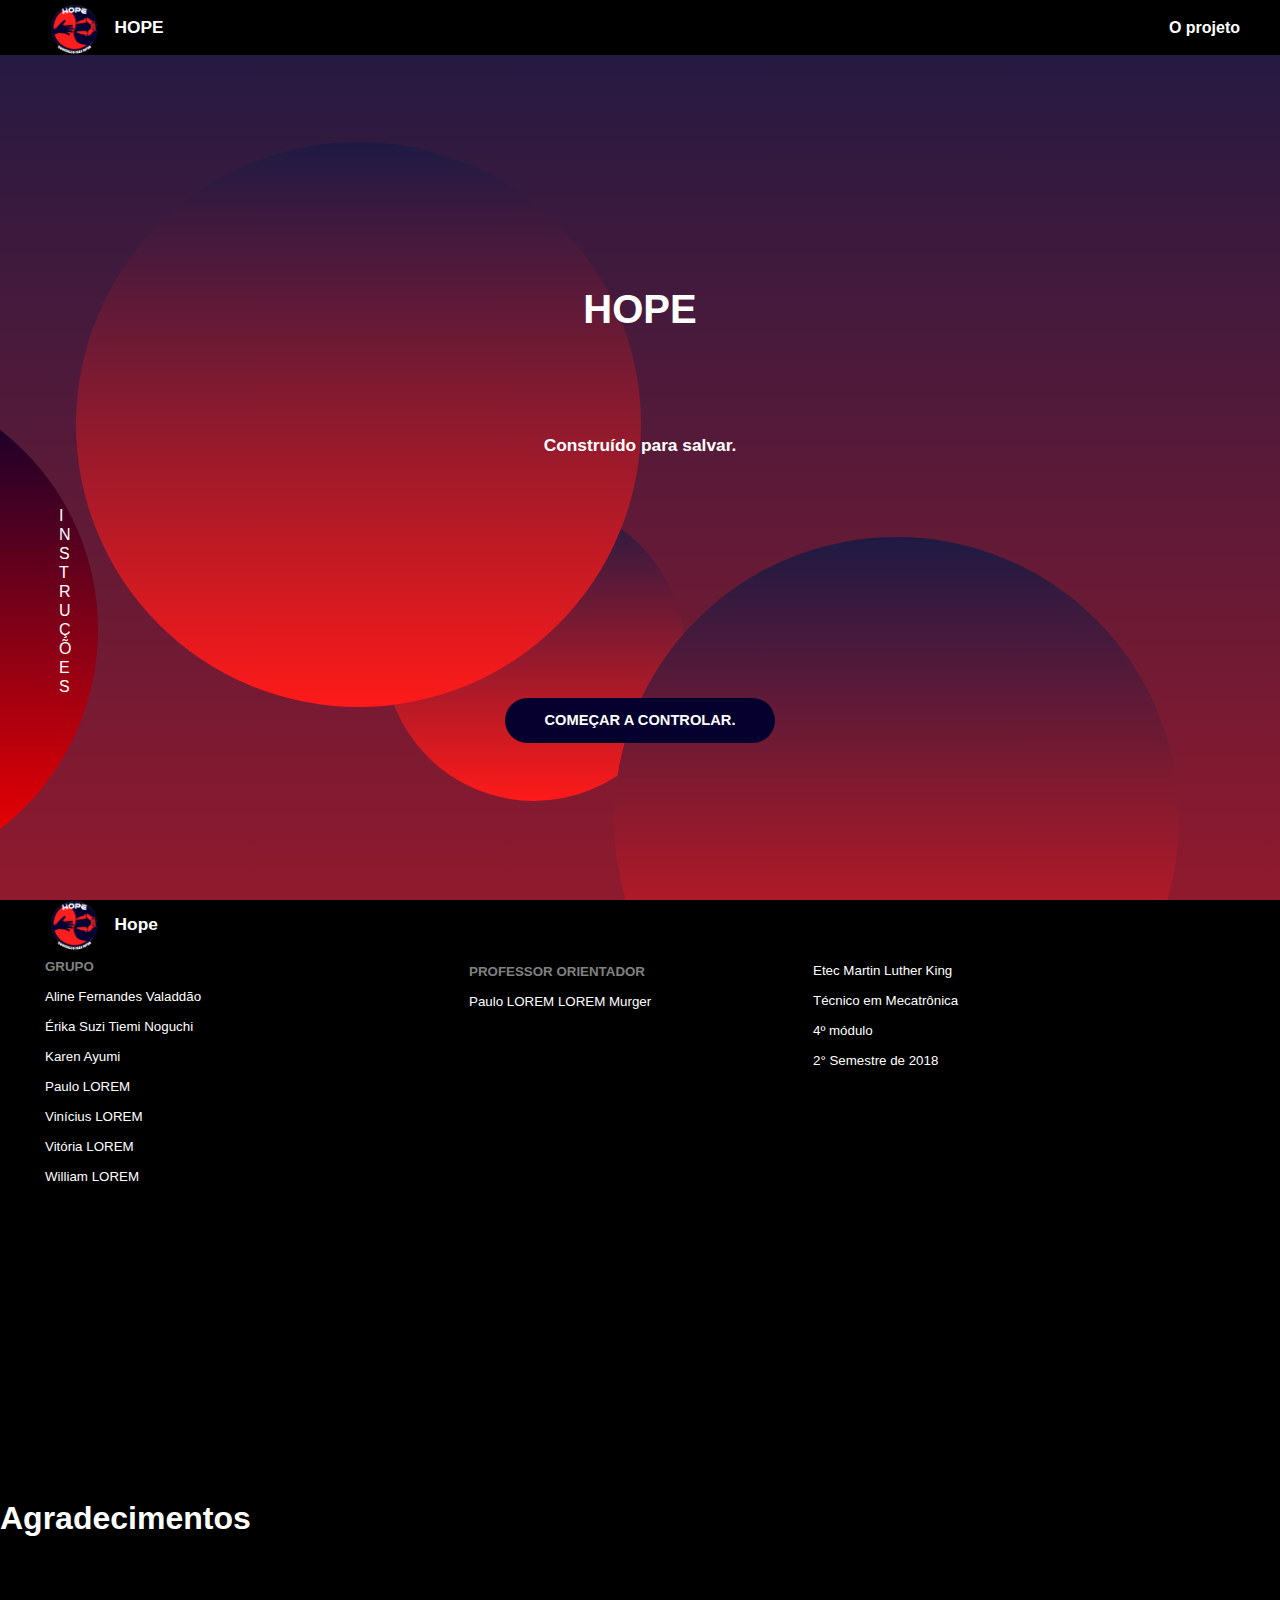
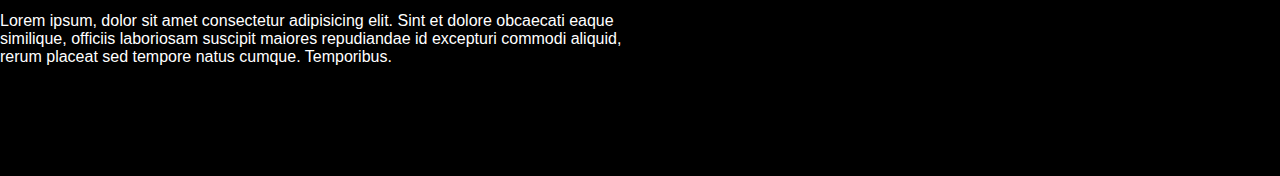
<file: TCC-/index.html>
<!DOCTYPE html>
<html lang="pt-br">

<head>
    <meta charset="UTF-8">
    <meta name="viewport" content="width=device-width, initial-scale=1.0">
    <meta http-equiv="X-UA-Compatible" content="ie=edge">
    <link rel="stylesheet" href="estilo.css">
    <link rel="stylesheet" href="750.css">
    <link rel="stylesheet" href="980.css">
    <link href="https://fonts.googleapis.com/css?family=Gothic+A1?
:" rel="stylesheet">
    
    <title>HOPE</title>
</head>

<body>
    <header>
        <div class="logotipo">
            <img  class="spotifylogo" src="img/logo-text-refeito.gif" alt="spotify">
            <h1>HOPE</h1></div>
            
            <nav>
                <a href="sobre.html">O projeto</a>
            </nav>
        </header>
        <div class="instrucoes">
            <p>I</p>
            <p>N</p>
            <p>S</p>
            <p>T</p>
            <p>R</p>
            <p>U</p>
            <p>Ç</p>
            <p>Õ</p>
            <p>E</p>
            <p>S</p>
            <div> <p>Lorem ipsum dolor sit amet, consectetur adipisicing elit. Enim modi facere molestiae! Aut eos delectus assumenda quis totam voluptatum possimus corporis, explicabo accusantium itaque rem illum. Magnam facere possimus suscipit.</p></div>
        </div>
        <div class="circulos2">
        <div class="circulos1"></div>
          <div class="circulos3"></div>
    
</div>
        <section class="titulo">
            <p>HOPE</p>
            <p>Construído para salvar. </p>
            <button class="botao">Começar a controlar.</button>
            
 
        </section>
    
        <div id="div">
                        <div class="logotipo">
                            <img  class="spotifylogo" src="img/logo-text-refeito.gif" alt="spotify">
                            <h1>Hope</h1></div></div>
                
        <footer>
                
                <div class="divfooter"
                <ul>
                <h2> GRUPO </h2></li>
                <li><a href="">Aline Fernandes Valaddão</a></li>
                <li><a href="">Érika Suzi Tiemi Noguchi </a></li>
                <li><a href="">Karen Ayumi</a></li>
                <li><a href="">Paulo LOREM</a></li>
                <li><a href="">Vinícius LOREM</a></li>
                <li><a href="">Vitória LOREM</a></li>
                <li><a href="">William LOREM</a></li>
                </ul>
            </div>
            
            <div class="divfooter">
               <ul >
                <h2> PROFESSOR ORIENTADOR</h2>
               <li> <a href="">Paulo LOREM LOREM Murger </a></li>
            </ul>
            </div>
            <div class="divfooter"
               <ul>
                <li><a href="">Etec Martin Luther King</a></li>
                <li><a href="">Técnico em Mecatrônica</a></li>
                <li><a href="">4º módulo</a></li> 
                <li><a href="">2° Semestre de 2018</a></li> 
            </ul>
            </div>
            <div class="agradecimentos">
                <h1>Agradecimentos</h1>
                <p>Lorem ipsum, dolor sit amet consectetur adipisicing elit. Sint et dolore obcaecati eaque similique, officiis laboriosam suscipit maiores repudiandae id excepturi commodi aliquid, rerum placeat sed tempore natus cumque. Temporibus.</p>
            </div>
        </footer>
    
    </body>
    
    
    </html>
</file>
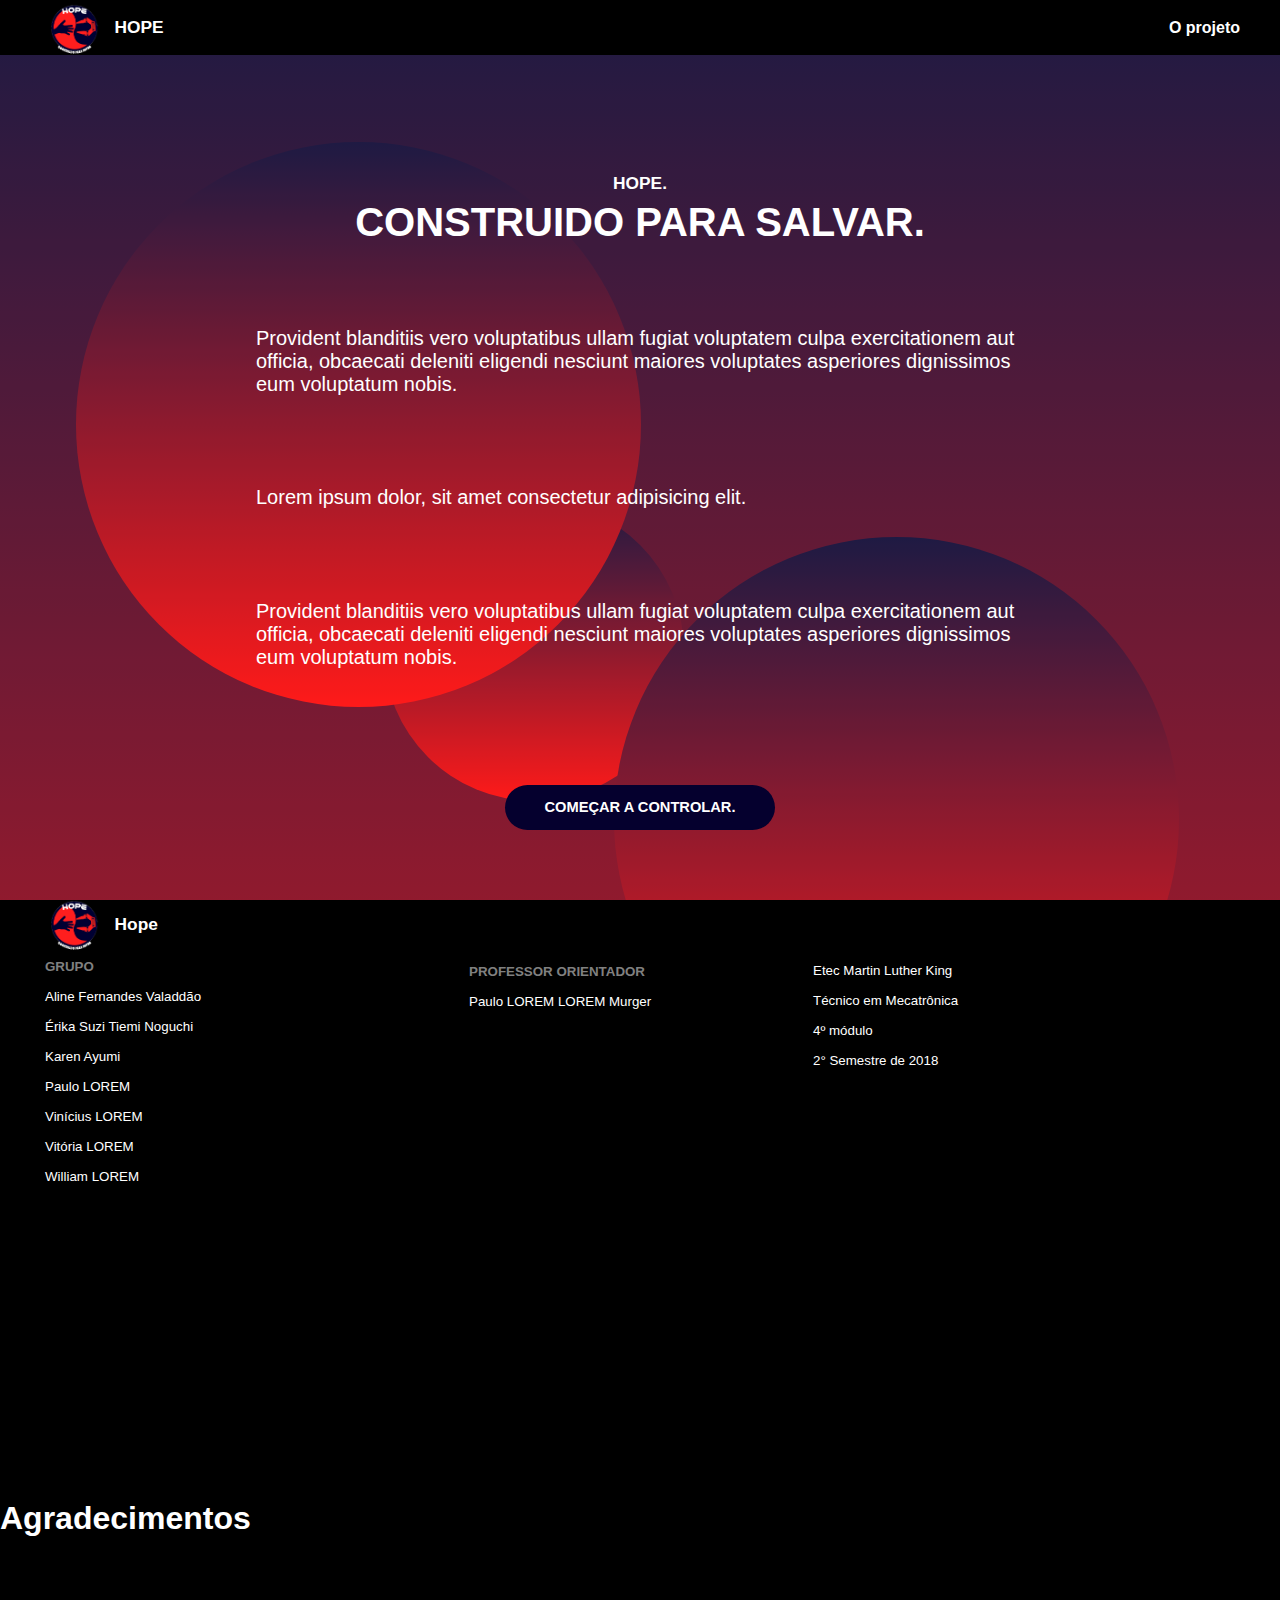
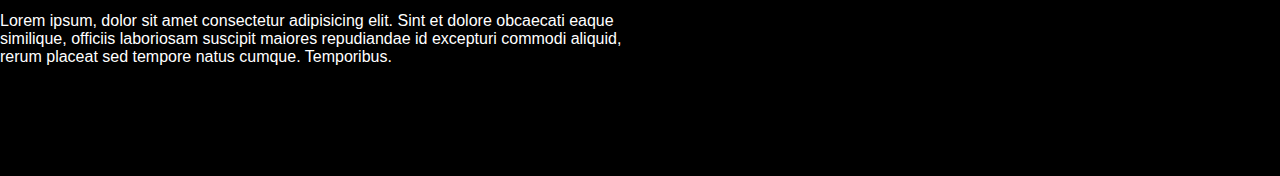
<file: TCC-/sobre.html>
<!DOCTYPE html>
<html lang="pt-br">

<head>
    <meta charset="UTF-8">
    <meta name="viewport" content="width=device-width, initial-scale=1.0">
    <meta http-equiv="X-UA-Compatible" content="ie=edge">
    <link rel="stylesheet" href="estilo.css">
    <link rel="stylesheet" href="750.css">
    <link rel="stylesheet" href="980.css">
    <link href="https://fonts.googleapis.com/css?family=Gothic+A1?
:" rel="stylesheet">

    <title>HOPE</title>
</head>

<body>
    <header>
        <div class="logotipo">
            <img class="spotifylogo" src="img/logo-text-refeito.gif" alt="spotify">
            <h1>HOPE</h1>
        </div>

        <nav>
            <a href "sobre.html">O projeto</a>
        </nav>
    </header>
    <div class="circulos2">
        <div class="circulos1"></div>
        <div class="circulos3"></div>

    </div>
    <section class="titulo">
        <p>CONSTRUIDO PARA SALVAR.</p>
        <p>HOPE.</p>
        <p> Provident blanditiis vero voluptatibus ullam fugiat voluptatem
            culpa exercitationem aut officia, obcaecati deleniti eligendi nesciunt maiores voluptates asperiores dignissimos
            eum voluptatum nobis.</p>
            <p>Lorem ipsum dolor, sit amet consectetur adipisicing elit.</p>
        <p> Provident blanditiis vero voluptatibus ullam fugiat voluptatem
            culpa exercitationem aut officia, obcaecati deleniti eligendi nesciunt maiores voluptates asperiores dignissimos
            eum voluptatum nobis.</p>
        
        </p>
        <button class="botao">Começar a controlar.</button>


    </section>

    <div id="div">
        <div class="logotipo">
            <img class="spotifylogo" src="img/logo-text-refeito.gif" alt="spotify">
            <h1>Hope</h1>
        </div>
    </div>

    <footer>

        <div class="divfooter" <ul>
            <h2> GRUPO </h2>
            </li>
            <li>
                <a href="">Aline Fernandes Valaddão</a>
            </li>
            <li>
                <a href="">Érika Suzi Tiemi Noguchi </a>
            </li>
            <li>
                <a href="">Karen Ayumi</a>
            </li>
            <li>
                <a href="">Paulo LOREM</a>
            </li>
            <li>
                <a href="">Vinícius LOREM</a>
            </li>
            <li>
                <a href="">Vitória LOREM</a>
            </li>
            <li>
                <a href="">William LOREM</a>
            </li>
            </ul>
        </div>

        <div class="divfooter">
            <ul>
                <h2> PROFESSOR ORIENTADOR</h2>
                <li><a href="">Paulo LOREM LOREM Murger </a></li>
            </ul>
        </div>
        <div class="divfooter" <ul>
            <li>
                <a href="">Etec Martin Luther King</a>
            </li>
            <li>
                <a href="">Técnico em Mecatrônica</a>
            </li>
            <li>
                <a href="">4º módulo</a>
            </li>
            <li>
                <a href="">2° Semestre de 2018</a>
            </li>
            </ul>
        </div>
        <div class="agradecimentos">
            <h1>Agradecimentos</h1>
            <p>Lorem ipsum, dolor sit amet consectetur adipisicing elit. Sint et dolore obcaecati eaque similique, officiis
                laboriosam suscipit maiores repudiandae id excepturi commodi aliquid, rerum placeat sed tempore natus cumque.
                Temporibus.</p>
        </div>
    </footer>

</body>


</html>
</file>
<file: TCC-/estilo.css>
body{
    margin: 0;
    justify-content: center;
    align-items: center;
    background-image: linear-gradient(to bottom, rgb(5, 0, 46) , red);
    font-family: 'Gothic A1', sans-serif;
    color: white;
    overflow-x: hidden;

}

.instrucoes{
    width: 505px;
    height: 505px;
    border-radius: 50%;
    position: absolute;
    margin: 0;
    background-image: linear-gradient(to bottom, rgb(5, 0, 46) , red);
    justify-content: center;
    bottom: 18px;
    z-index: 1;
    left: -407px;
}
.instrucoes p{
    width: 5px;
    margin: 1px;
    position: relative;
    left: calc(100% - 40px);
    top: 129px;
}
.instrucoes div p{
    width: 51%;
    margin: 0px;
    position: relative;
    left: 20%;
    top: -53px;
}
.instrucoes div{
    width: 400px;
    border-top-right-radius: 50%;
}
.instrucoes:hover{
    left: 7;
    animation: 10s instrucoes linear;
}
#circulos{
    display: flex;
justify-content: center;
align-items: 
}
.circulos1{
    display: inline-block;
    width: 365px;
    height: 365px;
    border-radius: 50%;
    position: absolute;
    margin: 0;
    background-image: linear-gradient(to bottom, rgb(5, 0, 46) , red);
    bottom: 18px;
    z-index: -1;
    left: -347px;
}
.circulos2 {
    display: inline-block;
    width: 100px;
    height: 100px;
    border-radius: 50%;
    position: absolute;
    margin: 0;
    background-image: linear-gradient(to bottom, rgb(5, 0, 46) , red);
    bottom: 37vh;
    z-index: -1;
    left: 43vw
}
.circulos3{
    display: inline-block;
    width: 365px;
    height: 365px;
    border-radius: 50%;
    position: absolute;
    margin: 0;
    background-image: linear-gradient(to bottom, rgb(5, 0, 46) , red);
    top: 36px;
    z-index: -1;
    right: -343px;
}
 
header{
    height: 55px;
    width: 100%;
    display: flex;
    justify-content: space-between;
    align-items: center;
    background-color: rgba(0, 0, 0);
    position: fixed;
    top: 0;
    z-index: 2;
}
h1{
    color: white;
}
.spotifylogo{
    height: 90px;
}
.logotipo:nth-child(1){
    width: 47px;
    height: 48px;
    border-radius: 50%;
}
header>img{
    
}
nav{
    display:none;
   margin:0 10px;
   position: relative;
   right: 30px;
}
nav a{
    text-decoration: none;
   color: white;
   font-weight: bolder;
}
.agradecimentos{
    width: 100vw;
    display: flex;
    justify-content: center;
    align-items: space-around;
    align-content: space-around;
    flex-direction: column;
}
.agradecimentos p{
    width: 50vw;
}
.agradecimentos h1{
    display: flex;
    font-size: 2em;
    width: 40vw;
    height: 3em;;
    margin-block-start: 0px;
    margin-block-end: 0px;
    margin-inline-start: 0px;
    margin-inline-end: 0px;
    font-weight: bold;
}
.icones{
    width: 25px;
    height:25px;
    display: flex;
    justify-content: center;
    align-items: center;
    flex-wrap:wrap;
    background-color: #222326;
    margin: 5px;
    padding: 10px;
    border-radius:50%;
    
}
.icones img{
    width: 25px;
    height:25px;
    position: relative;
    z-index: 2;
}
.icones img:hover{
    z-index: 1;
}
.facev{
    /* visibility: hidden; */
    position: relative;
    bottom:22px;
    z-index: 1;
}
.instav{
    /* visibility: hidden; */
    position: relative;
    bottom:22px;
}
.twitv{
    /* visibility: hidden; */
    position: relative;
    bottom:22px;
}

.icones img{
    width: 22px;
    height: 22px;
}

/* #hamburguer{
    display: flex;
    flex-direction: column;
    justify-content: space-around;
    align-items: center;
    height: 40px;
    width: 40px;
    background-color: white;
    border: 2px solid white;
}
#hamburger div{
    width: 30px;
    height: 10px;
    background-color: white;
    border-radius: 90%;

} */

section{
    display: flex;
    justify-content: space-evenly;
    align-items: center;
    height: 100vh;
    margin:0;
    flex-direction: column;
    z-index: 1;
    background: rgb(255,255,255,0.1);
}

section p:first-child {
    font-size: 30pt;
    font-weight: bold;
    text-align: center;
    position: relative;
    top: 15vh;
}
section p:nth-child(2) {
    font-size: 13pt;
    font-weight: bolder;
    text-align: center;
    position: relative;
    bottom: 5vh;
}
.botao {
    width: 270px;
    height: 45px;
    background-color:rgb(5, 0, 46) ;
    border-radius:40px;
    color: white;
    border: 0px;
    font-family: 'Open Sans', sans-serif;
    font-size: 11pt;
    font-weight: bolder;
    text-transform: uppercase;
    padding: 10px 30px;
    position: relative;
    bottom: 5vh;
}
.logotipo{
    display: flex;
    flex-direction: row;
    align-items: center;
    margin:0 10px;
    position: relative;
    left: 0px;
}
.logotipo img{

}

.logotipo h1{
    font-size: 13pt;
    margin-left: 5px;
}
.titulo{
    font-size: 15pt;
    display: flex;
    justify-content: space-around;
    align-content: center;
}
.titulo p{
    width: 60vw;
    font-size: 15pt;
}
footer{
    display: flex;
    background-color: black;
    flex-wrap: wrap;
    height: 92vh;
}
footer img{
    width: 50px;
}

footer a {
display: flex;
text-decoration: none;
color: white    ;
font-size:10pt;

}

footer h2{  
color: gray;
font-size:10pt;
}

.divfooter{
 width: 40vw;
 height: 30vh;
}
.divfooter:nth-child(3){
    width: 100vw;
    height: 30vh;
   }
li {
    list-style: none;
    margin: 15px 0;    
}
#div{
        background-color: rgba(0, 0, 0);
    }

@keyframes instrucoes{
    0% {
        transform: rotate(0deg);
        left: -347px;
    }
    10%{
        transform: rotate(360deg);
        left: 7px;
    }
    11%{
        transform: rotate(0deg); 
    }
    90%{
        transform: rotate(0deg);  
        left: 7px;
    }
    100%{
        transform: rotate(360deg);
    }

}
</file>
<file: TCC-/750.css>
@media (min-width: 750px){
    
.divfooter{
    width: 30vw;
    height: 30vh;
    position: relative;
    left: 5vh;
}
.divfooter:nth-child(3){
    width: 30vw;
    height: 30vh;

}
.logotipo{
    left: 30px;
}
header>img{
    right: 30px;
}}
</file>
<file: TCC-/980.css>
@media (min-width: 980px){
    .circulos1{
       width: 565px;
        height: 565px;
        bottom: 94px;
        left: -308px;
    }
    .circulos2  {
           width: 300px;
        height: 300px;
        bottom: 11vh;
        left: 30vw;
    }
    
    
    .circulos3{
        width: 565px;
    height: 565px;
    bottom: -34vh;
    left: 18vw;
    }    
    nav{
        display: inline;
      }
      
}
</file>
